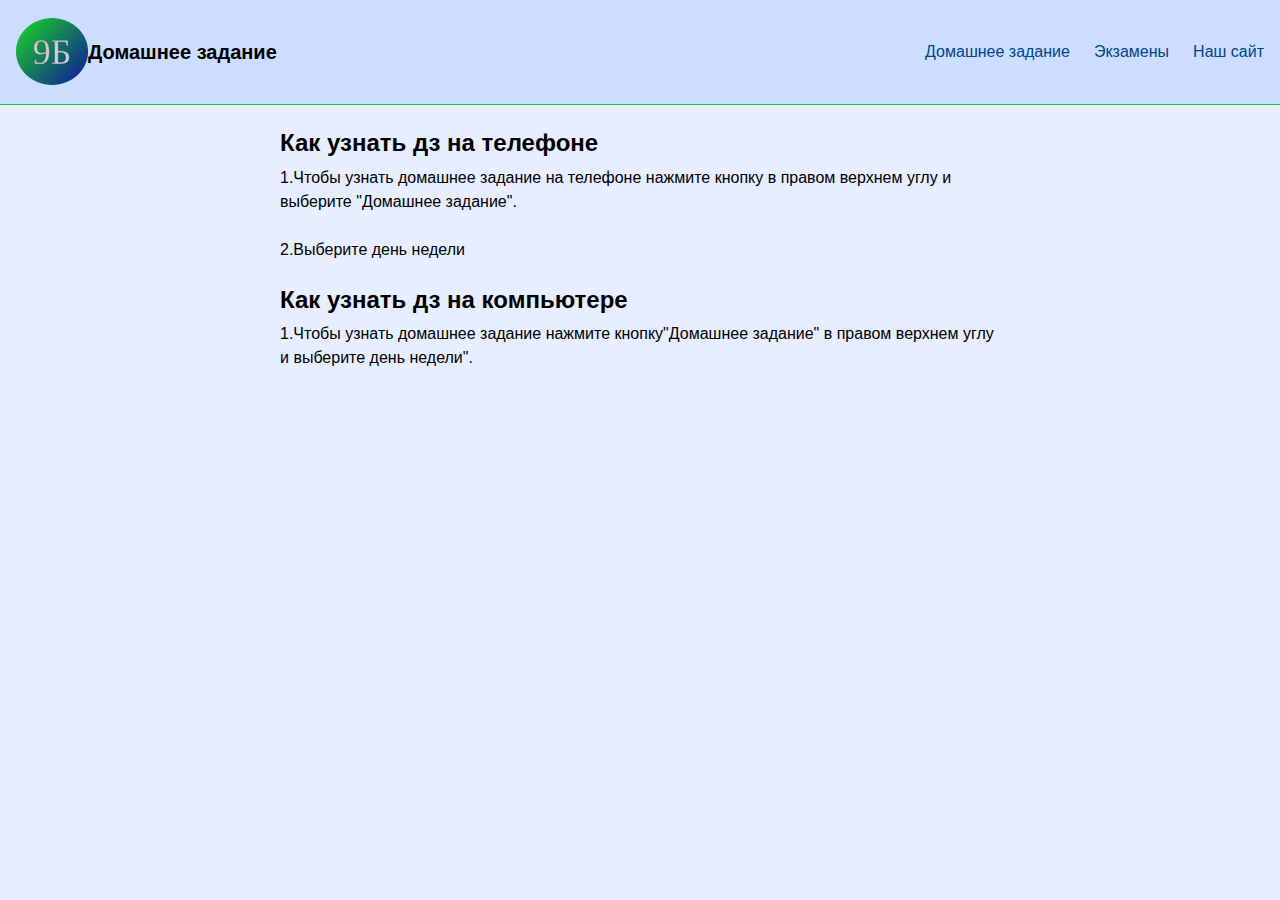
<file: index.html>
<!DOCTYPE html><html lang="en"><head><meta charset="utf-8">
<meta
	name="viewport"
	content="width=device-width,height=device-height,initial-scale=1"
>
<script async src="https://pagead2.googlesyndication.com/pagead/js/adsbygoogle.js?client=ca-pub-1056474268918055"
     crossorigin="anonymous"></script>
<link
	rel="stylesheet"
	href="demo.screen.css"
	media="screen,projection,tv"
>
<link
	rel="stylesheet"
	href="modalSite.screen.css"
	media="screen,projection,tv"
>
<title>
	Домашнее задание | 9Б Столинской госудраственной гимназии
</title>
<link rel="icon" href="./icon-72x72.png">
</head><body>

<div id="fauxBody"><div id="fauxInner">

	<header id="top">

		<h1> <img src="./icon-72x72.png"> 
			Домашнее задание
		</h1>
		
		<span class="trigger"></span>
		<div id="mainMenu">
			<a href="#" class="modalClose" hidden aria-hidden="true"></a>
			<div><nav>
				<a href="#" class="modalClose" hidden aria-hidden="true"></a>
				<ul>
					<li><a href="#submenu">Домашнее задание</a></li>
					<li><a href="#submenu1">Экзамены</a></li>
					<li><a href="https://www.9bstolingymnasium.tk/">Наш сайт</a></li>
				</ul>
			</nav></div>
		<!-- #mainMenu --></div>
		
		<a href="#mainMenu" class="mainMenuOpen" hidden aria-hidden="true"></a>
		
	<!-- #top --></header>

	<main>
	
		<h2>Как узнать дз на телефоне</h2>
		<p>
			1.Чтобы узнать домашнее задание на телефоне нажмите кнопку в правом верхнем углу и выберите "Домашнее задание". 
		</p>
		<p>
            2.Выберите день недели
		</p>
		
		<h2>Как узнать дз на компьютере</h2>
		<p>
			1.Чтобы узнать домашнее задание нажмите кнопку"Домашнее задание" в правом верхнем углу и выберите день недели". 
		</p>
	</main>

	<!--<footer>
		<section>
			<h2>About</h2>
			This demo by Jason M. Knight, Sept 2020<br>
			Released to the Public Domain.
		</section><section>
			
		</section>
	</footer>

</div></div> -->



<form id="search" action="#" method="post" class="modal">
	<a href="#" class="modalClose" hidden aria-hidden="true"></a>
	<div><section>
		<a href="#" class="modalClose" hidden aria-hidden="true"></a>
		<h2><label for="search_q">Search</label></h2>
		<div>
			<fieldset>
				<input type="text" name="q" placeholder="HTML, CSS, JavaScript, etc..." required>
				<button>&#x1F50D;</button>
			</fieldset>
			<p>
				<em>Note this search is just a layout demo, and is non-functional.</em>
			</p>
		</div>
	</section></div>
<!-- #search.modal --></form>

<div id="submenu" class="modal modalMenu">
	<a href="#" class="modalClose" hidden aria-hidden="true"></a>
	<div><nav>
		<a href="#" class="modalClose" hidden aria-hidden="true"></a>
		<h2>Домашнее задание</h2>
		<div>
			<ul>
				<li><a href="#" type="submit1" id="submit1">Понедельник</a></li>
				<li><a href="#" type="submit2" id="submit2">Вторник</a></li>
				<li><a href="#" type="submit3" id="submit3">Среда</a></li>
				<li><a href="#" type="submit4" id="submit4">Четверг</a></li>
				<li><a href="#" type="submit5" id="submit5">Пятница</a></li>
			</ul>
		</div>
	</nav></div>
	<script>
		document.querySelector("#submit1").onclick = function(){
  alert("Понедельник 30.01.23 \n 1.Химия- §28 \n 2.Всемирная история- §18 \n 3.Физика- повторить главу 2, у.16 зад.5,6 \n 4.Математика (Алгебра)- №3.97,  №3.103(а) \n 5. Русский язык - Упр. 228 \n 6.Классный час- \n 7.ВОВ(Великая Отечественная война (в контексте Второй мировой войны)) - повторить билеты 1-7, выучить 8 билет");
}
		</script>
		<script>
			document.querySelector("#submit2").onclick = function(){
	  alert("Вторник 31.01.2023 \n 1.Математика (Геометрия)- №175(в), №177(б), №179(б) \n 2.Английский язык (Жанна Ярославовна)- Рассказать про любую катастрофу, выучить слова  \n 2.Англисский язык (Татьяна Валерьевна)- \n 3.Труды-  \n 4.Русский язык-  \n 5.Русская литература -   Прочитать главы Бэла, Максим Максимович  из Герой нашего времени \n 6.Биология- §20 \n 7.География- §34");
	}
			</script>
			<script>
				document.querySelector("#submit3").onclick = function(){
		  alert("Среда 01.02.23 \n 1.Белорусская литература -  \n 2.Беларуская мова - Пр.185 \n 3.Физкультура - \n 4.Всемирная история -  \n 5.Математика (Алгебра)-  \n 6.Английский язык (Жанна Ярославовна) - \n 6.Англисский язык (Татьяна Валерьевна) - ");
		}
				</script>
				<script>
		document.querySelector("#submit4").onclick = function(){
  alert("Четверг 02.02.23 1.Математика (Геометрия)- \n 2.История Беларуси - §19 \n 3.Химия- \n 4.ЧЗС- \n 5.Физика-  \n 6.Обществоведение- §14 \n 7.Белорусская литература -");
}
		</script>
		<script>
			document.querySelector("#submit5").onclick = function(){
	  alert("Пятница 03.02.23 \n 1.Биология - §19 \n 2.Беларуская мова - ничего \n 3.Математика(Алгебра) - №3.94 (а,в), №3.95(а,в), №3.96(а,в) \n 4.Информатика(Дз для всех) - §12-13 \n 5.Англисский язык(Жанна Ярославовна) - у.5с с.25 выучить lesson 7 \n 5.Англисский язык(Татьяна Валерьевна) -  \n 6.Физкультура - ");
	}
			</script>
<!-- #submenu.modal.menu --></div>
<div id="submenu1" class="modal modalMenu">
	<a href="#" class="modalClose" hidden aria-hidden="true"></a>
	<div><nav>
		<a href="#" class="modalClose" hidden aria-hidden="true"></a>
		<h2>Экзамены</h2>
		<div>
			<ul>
				<li><a href="https://www.9bstolingymnasium.tk/%D0%B8%D1%81%D1%82%D0%BE%D1%80%D0%B8%D1%8F-%D0%B1%D0%B5%D0%BB%D0%B0%D1%80%D1%83%D1%81%D0%B8/text" type="submit1" id="">История Беларуси</a></li>
			</ul>
		</div>
	</nav></div>
</div><!-- #submenu.modal.menu -->
</body></html>
</file>
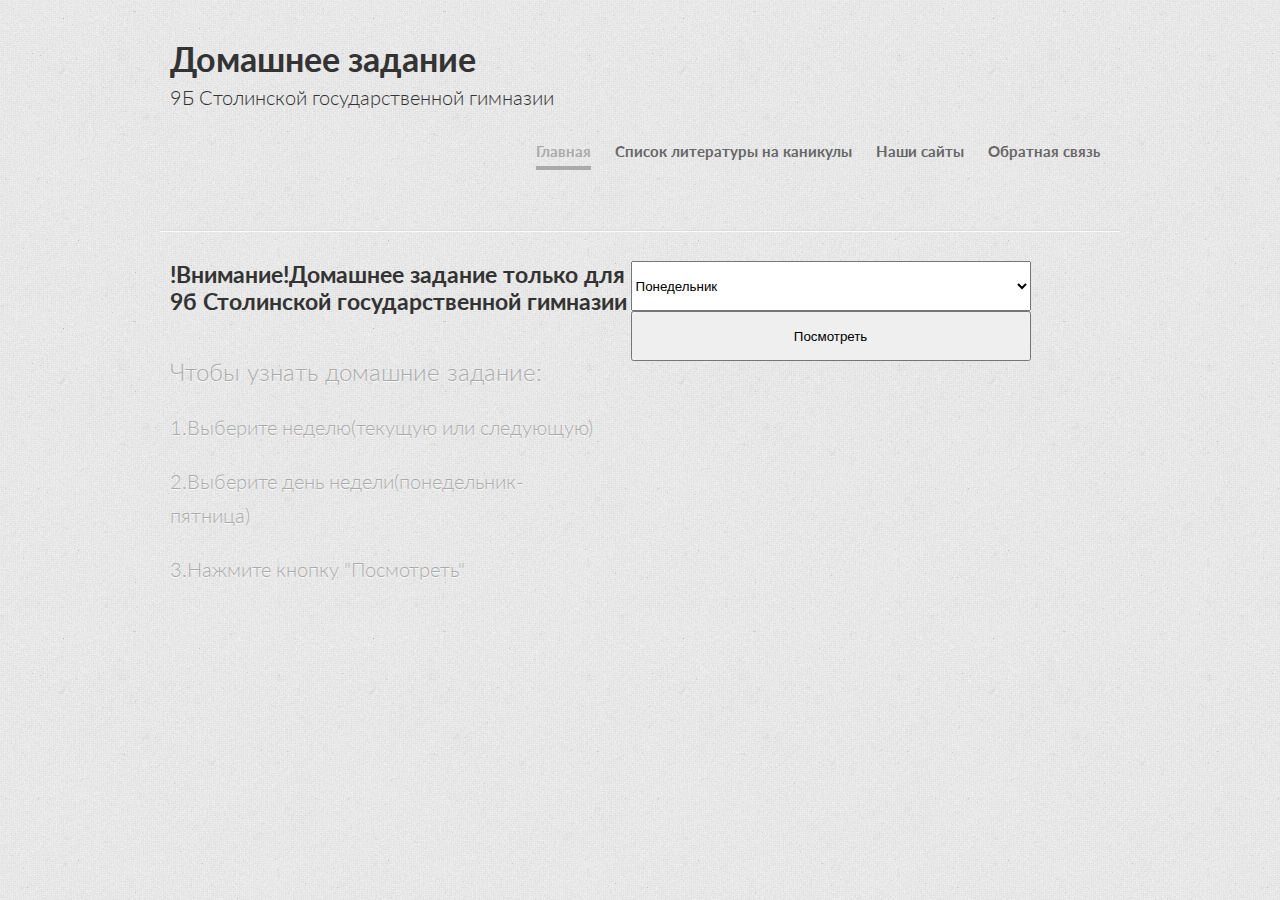
<file: SimpleDropDownEffects/index.html>
<!DOCTYPE html>
<html lang="ru">
	<head>
		<meta charset="UTF-8" />
		<meta http-equiv="X-UA-Compatible" content="IE=edge,chrome=1"> 
		<meta name="viewport" content="width=device-width, initial-scale=1.0"> 
		<title>Домашнее задание | 9Б Столинской государственной гимназии</title>
		<meta name="description" content="Домашнее задание">
		<link rel="icon" href="./image/icon-144x144.png">
		<meta name="author" content="Codrops" />
		<link rel="shortcut icon" href="../favicon.ico"> 
		<link rel="service-worker" href="./service-worker.js">
		<link rel="manifest" href="./manifest.json">
		<link rel="stylesheet" type="text/css" href="css/style1.css" />
		<script src="js/modernizr.custom.63321.js"></script>
	</head>
	<body>
		<div class="container">	
			<!-- Codrops top bar -->
			
			<header class="clearfix">			
				<h1>Домашнее задание<span>9Б Столинской государственной гимназии</span></h1>
				<nav class="codrops-demos">
					<a class="current-demo" href="index.html">Главная</a>
					<a href="https://books.9bstolingymnasium.ml/list">Список литературы на каникулы</a>
					<a href="https://9bstolingymnasium.ml">Наши сайты</a>
					<a href="https://feedback.9bstolingymnasium.ml">Обратная связь</a>
				</nav>				
			</header>
			<section class="main clearfix">
				<div class="fleft">
					<h2>!Внимание!Домашнее задание только для 9б Столинской государственной гимназии</h2>
					<br><p><big>Чтобы узнать домашние задание:<big></p>
					<p>1.Выберите неделю(текущую или следующую)</p>
					<p>2.Выберите день недели(понедельник-пятница)</p>
					<p>3.Нажмите кнопку "Посмотреть" </p>				</div>
<div class="fleft">
<select  name="week" id="sa1" class="homework_menu" class="Homework">
	<optgroup label="Текущая неделя">
		<option  value="19.09.2022 Сентябрь
		 1.Химия-
		 2.Всемирная история-§2 
		 4.Физика-§5 упр. 3 зад.3,5,7
		 3.Математика(Алгебра)-§1, №1.23
		 5.Русский литература-найти ы тексте  Слово о полку Игореве(ссылка на текст есть под кнопкой Посмотреть) элементы фольклора
		 6.Классный час-
		 7.ВОВ(Великая Отечественная война (в контексте Второй мировой войны)-">Понедельник</option>
		<option  value="20.09.2022 Сентябрь
		1.Математика (Геометрия)-§2, №22, №24
		2.Англисский язык (Жанна Яраславовна)-упр. 4 а,с (с.27-28)
		2.Англисский язык (Татьяна Валерьевна)-
		3.Труды-
		4.Русский язык-у.30 (поработать с текстом)
		5.Русская литература-с.39, с.37
		6.Биология-§2 тетрадь для лаб. и пр. работ 
		7.География-§5 вопр.">Вторник</option>
		 <option value="21.09.2022 Сентябрь
		 1.Беларуская литература-с.15 зад.4; с.16-21
		 2.Беларуская мова-Пр.26
		 3.Физкультура и здоровье-
		 4.Русский язык-Упр. 33
		 5.Математика(Алгебра)-§2, №1.64, №1.65
		 6.Англисский язык(Жанна Яраславовна)-у.2 d (c.30-31)
		 6.Англисский язык(Татьяна Валерьевна)-">Среда</option>
		 <option value="22.09.2022 Сентябрь
		 1.География-§5 (читать до с.31), кон. карта с.8 (№1-5)
		 2.История Беларуси-§2,§3 табл.19 
		 3.Химия-§6, с.44 №7
		 4.ЧЗС-
		 5.Физика-§6 упр.4 зад. 1,3
		 6.Обществоведение-§2 вопросы
		 7.Искусство-">Четверг</option>
		 <option value="23.09.2022 Сентябрь
		 1.Физика-§7, упр. 4 зад.(2), упр.5 (1)
		 2.Беларуская мова-
		 3.Математика(Геометрия)- №25 (б), №26(в), №27
		 4.Информатика(Жанна Ярославовна)-§3,§4
		 4.Англисский язык(Татьяна Валерьевна)-
		 5.Информатика(Татьяна Валерьевна)-§3,§4
		 5.Англисский язык(Жанна Яраславовна)-у.4а, с.33
		 6.Физкультура и здоровье-
		 7.Англисский язык(повыш.)-">Пятница</option>
		</optgroup>
						
	<optgroup label="Следующая неделя">
		<option  value="26.09.2022 Сентябрь
		1.Химия-
		2.Всемирная история-					
		3.Физика-
		4.Математика(Алгебра)-
		5.Русский литература-
		6.Классный час-
		7.ВОВ(Великая Отечественная война (в контексте Второй мировой войны).)">Понедельник</option>
		<option  value="27.09.2022 Сентябрь
		1.Математика (Геометрия)-
		2.Англисский язык (Жанна Яраславовна)- 
		2.Англисский язык (Татьяна Валерьевна)-
		3.Труды-
		4.Русский язык-
		5.Русская литература-
		6.Биология-
		7.География- ">Вторник</option>
		<option value="28.09.2022 Сентябрь
		1.Беларуская литература-
		2.Беларуская мова-
		3.Физкультура и здоровье-
		4.Русский язык-
		5.Математика(Алгебра)-
		6.Англисский язык(Жанна Яраславовна)-
		6.Англисский язык(Татьяна Валерьевна)-
		7.Англисский язык(Жанна Яраславовна)(повыш.)-">Среда</option>
		<option value="29.09.2022 Сентябрь
		1.География-
		2.История Беларуси-
		3.Химия-
		4.ЧЗС-
		5.Физика-
		6.Обществоведение-
		7.Искусство-">Четверг</option>
		<option value="30.09.2022 Сентябрь
		1.Физика-
		2.Беларуская мова-
		3.Математика(Геометрия)-
		4.Информатика(Жанна Ярославовна)-
		4.Англисский язык(Татьяна Валерьевна)-
		5.Информатика(Татьяна Валерьевна)-
		5.Англисский язык(Жанна Яраславовна)-
		6.Физкультура и здоровье-
		7.Англисский язык(повыш.)-">Пятница</option>
			
		</optgroup>
 			  


</select>

<input  type="button" onclick="f1()" value="Посмотреть" class="homework_button"> 


					  <script>
					  function f1()
					  {
					  var a=document.getElementById('sa1').value;
					  alert(a);
					  }
					  </script>
				</div>
			</section>
		</div><!-- /container -->
		<script type="text/javascript" src="http://ajax.googleapis.com/ajax/libs/jquery/1.8.3/jquery.min.js"></script>
		<script type="text/javascript" src="js/jquery.dropdown.js"></script>
	
		<style>
			.homework_button{
				height:50px;
				width:400px;
			}
			.homework_button:hover, .homework_button:focus {
			   border-color: rgba(82, 168, 236, 0.8);
			   box-shadow: 0 1px 1px rgba(0, 0, 0, 0.075) inset, 0 0 8px rgba(82, 168, 236, 0.6);
			   outline: 0 none;
			}
			.homework_menu{
				height:50px;
				width:400px;
			}
			</style>
			<style>
			.Homework{
				font-family: 'Franklin Gothic Medium', 'Arial Narrow', Arial, sans-serif;
			}
			.homework_menu{
				height:50px;
				width:400px;
			}
			</style>
		<script>
			function f1(){
			var a = document.getElementById('sa1').value;
			alert(a);
			}
			</script>
			
	</body>
</html>
</file>
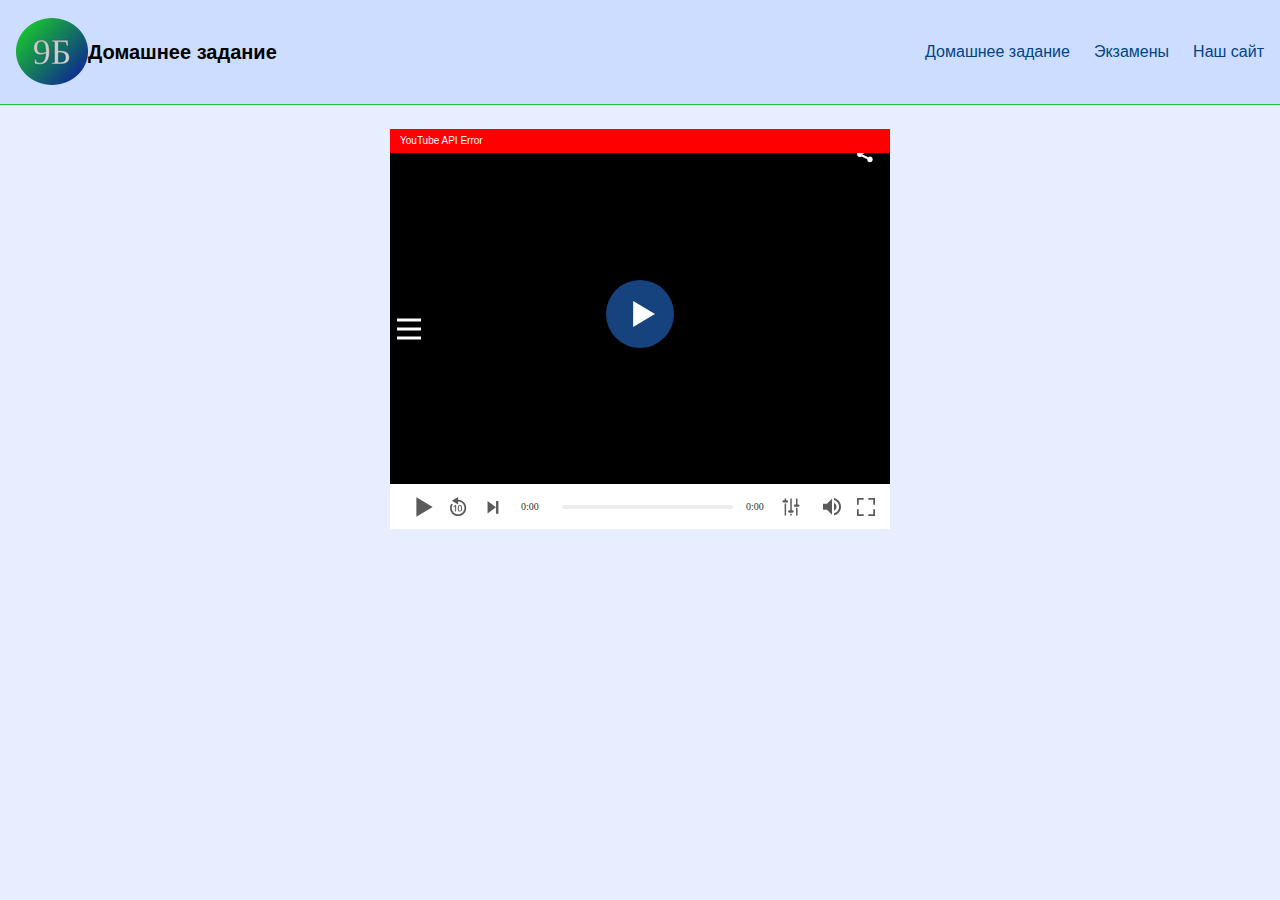
<file: exams/history.html>
<!DOCTYPE html><html lang="en"><head><meta charset="utf-8">
    <meta
        name="viewport"
        content="width=device-width,height=device-height,initial-scale=1"
    >
    <link
        rel="stylesheet"
        href="../demo.screen.css"
        media="screen,projection,tv"
    >
    <link
        rel="stylesheet"
        href="../modalSite.screen.css"
        media="screen,projection,tv"
    >
    <title>
        Домашнее задание | 9Б Столинской госудраственной гимназии
    </title>
    <script src="../playerjs.js" type="text/javascript"></script>
    <link rel="icon" href="../icon-72x72.png">
    </head><body>
    
    <div id="fauxBody"><div id="fauxInner">
    
        <header id="top">
    
            <h1> <img src="../icon-72x72.png"> 
                Домашнее задание
            </h1>
            
            <span class="trigger"></span>
            <div id="mainMenu">
                <a href="#" class="modalClose" hidden aria-hidden="true"></a>
                <div><nav>
                    <a href="#" class="modalClose" hidden aria-hidden="true"></a>
                    <ul>
                        <li><a href="#submenu">Домашнее задание</a></li>
                        <li><a href="#submenu1">Экзамены</a></li>
                        <li><a href="https://www.9bstolingymnasium.tk/">Наш сайт</a></li>
                    </ul>
                </nav></div>
            <!-- #mainMenu --></div>
            
            <a href="#mainMenu" class="mainMenuOpen" hidden aria-hidden="true"></a>
            
        <!-- #top --></header>
    
        <main>
            <iframe src="../video/playerjs.html?https://youtu.be/7woez5qFd7w" type="text/html" width=500 height=400 frameborder="0" allowfullscreen></iframe>
            
        </main>
    
        <!--<footer>
            <section>
                <h2>About</h2>
                This demo by Jason M. Knight, Sept 2020<br>
                Released to the Public Domain.
            </section><section>
                
            </section>
        </footer>
    
    </div></div> -->
    
    
    
    <form id="search" action="#" method="post" class="modal">
        <a href="#" class="modalClose" hidden aria-hidden="true"></a>
        <div><section>
            <a href="#" class="modalClose" hidden aria-hidden="true"></a>
            <h2><label for="search_q">Search</label></h2>
            <div>
                <fieldset>
                    <input type="text" name="q" placeholder="HTML, CSS, JavaScript, etc..." required>
                    <button>&#x1F50D;</button>
                </fieldset>
                <p>
                    <em>Note this search is just a layout demo, and is non-functional.</em>
                </p>
            </div>
        </section></div>
    <!-- #search.modal --></form>
    
    <div id="submenu" class="modal modalMenu">
        <a href="#" class="modalClose" hidden aria-hidden="true"></a>
        <div><nav>
            <a href="#" class="modalClose" hidden aria-hidden="true"></a>
            <h2>Домашнее задание</h2>
            <div>
                <ul>
                    <li><a href="#" type="submit1" id="submit1">Понедельник</a></li>
                    <li><a href="#" type="submit2" id="submit2">Вторник</a></li>
                    <li><a href="#" type="submit3" id="submit3">Среда</a></li>
                    <li><a href="#" type="submit4" id="submit4">Четверг</a></li>
                    <li><a href="#" type="submit5" id="submit5">Пятница</a></li>
                </ul>
            </div>
        </nav></div>
        <script>
            document.querySelector("#submit1").onclick = function(){
      alert("Понедельник 19.12.22 \n 1.Химия-  \n 2.Всемирная история- §12 (индустриализция, коллективизация) \n 3.Физика-§21, лаб. работа 4 \n 4.Математика (Алгебра)-№2.159, №2.160, №2.161 \n 5. Русский литература- письма из Евгения Онегина \n 6.Классный час- \n 7.ВОВ(Великая Отечественная война (в контексте Второй мировой войны)) - повторить 1-3 билет, выучить 4 билет");
    }
            </script>
            <script>
                document.querySelector("#submit2").onclick = function(){
          alert("Вторник 13.12.22 \n 1.Математика (Алгебра)- №2.164, №2.166 \n 2.Английский язык (Жанна Ярославовна)-написать эссе(сочинение) по теме to follow or not to follow fashion \n 2.Англисский язык (Татьяна Валерьевна)- \n 3.Труды-  \n 4.Русский язык- упр.186 (1-5)\n 5.Русская литература - составить план к каждой 20-ой строфе \n 6.Биология- \n 7.География-§29 будет тест");
        }
                </script>
                <script>
                    document.querySelector("#submit3").onclick = function(){
              alert("Среда 14.12.22 \n 1.Белорусская литература -  \n 2.Беларуская мова -   \n 3.Физкультура - \n 4.Русский язык - у.191 \n 5.Математика (Алгебра)- №6, №8, №9, №10, №7(а,г,е)  \n 6.Английский язык (Жанна Ярославовна) - у.3b (for  or aganist) (10 предложений)\n 6.Англисский язык (Татьяна Валерьевна) - ");
            }
                    </script>
                    <script>
            document.querySelector("#submit4").onclick = function(){
      alert("Четверг 15.12.22 \n 1.География -  \n 2.История Беларуси - §15 (с.79-83) \n 3.Химия -  \n 4.Физкультура - \n 5.Физика -  \n 6.Обществоведение - §11, с.99 заполнить творчески таблицу \n 7.Исскуство - сделать кроссворд, принести тетрадь с конспектами, выучить словарь в конце книги и нарисовать в тетрадь логотип СССР в современном стиле");
    }
            </script>
            <script>
                document.querySelector("#submit5").onclick = function(){
          alert("Четверг 15.12.22 \n 1.Физика - \n 2.Беларуская мова -  \n 3.Математика(Геометрия) - №129(б), №132(а), №133(а) \n 4.Информатика(Дз для всех) - \n 5.Англисский язык(Жанна Ярославовна) - \n 5.Англисский язык(Татьяна Валерьевна) -  \n 6.Физкультура - ");
        }
                </script>
    <!-- #submenu.modal.menu --></div>
    <div id="submenu1" class="modal modalMenu">
        <a href="#" class="modalClose" hidden aria-hidden="true"></a>
        <div><nav>
            <a href="#" class="modalClose" hidden aria-hidden="true"></a>
            <h2>Экзамены</h2>
            <div>
                <ul>
                    <li><a href="#" type="submit1" id="">История Беларуси</a></li>
                    <li><a href="#" type="submit2" id="">Математика</a></li>
                    <li><a href="#" type="submit3" id="">Русский язык</a></li>
                    <li><a href="#" type="submit4" id="">Белорусский язык</a></li>
                </ul>
            </div>
        </nav></div>
    </div><!-- #submenu.modal.menu -->
    <div id="player"></div>


    </body></html>
</file>
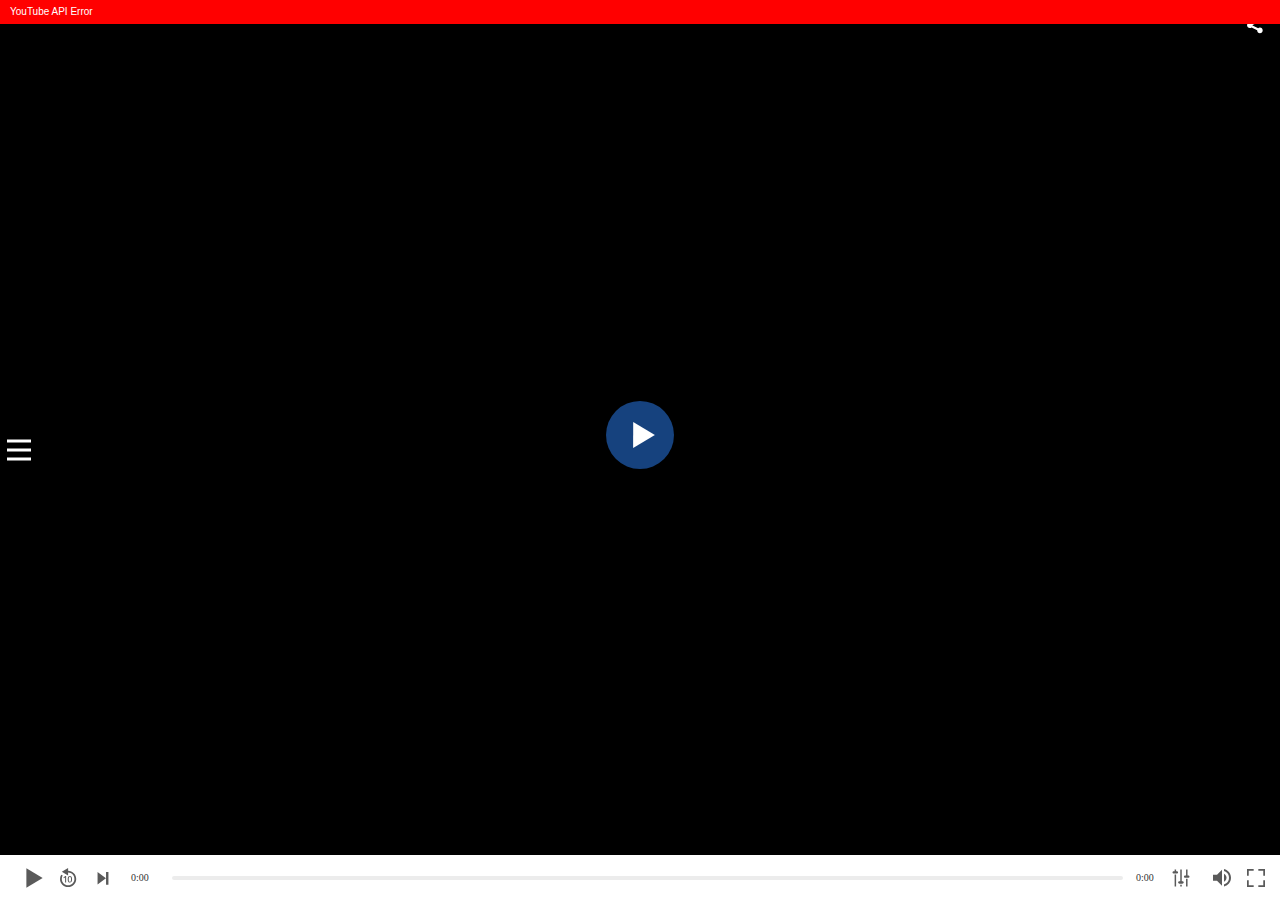
<file: video/playerjs.html>
<!DOCTYPE html PUBLIC "-//W3C//DTD XHTML 1.0 Strict//EN" "http://www.w3.org/TR/xhtml1/DTD/xhtml1-strict.dtd">
<html xmlns="http://www.w3.org/1999/xhtml" lang="en" xml:lang="en">
	<head>
		<title></title> 
        <meta charset="UTF-8">
        <script src='playerjs.js' type='text/javascript'></script>
	</head>
	<body>
    <style>
        html,body{
            margin:0;padding:0;width:100%;height:100%;
        }
    </style>
        
    <div id="playerjs" style="width:100%;height:100%;"></div>
        
    <script type="text/javascript">
            
        var ps = location.href.substr(location.href.indexOf("html?")+5).split("&");
            
        var vs = {id:"playerjs"};
            
        for(var i = 0; i<ps.length; i++){
            var p = ps[i].substr(0,ps[i].indexOf("="));
            var v = ps[i].substr(ps[i].indexOf("=")+1);
            if(p!=v){
                vs[p] = decodeURIComponent(v);
            }
        }
            
        var playerjs = new Playerjs(vs);
            
    </script>
</body>
</html>
</file>
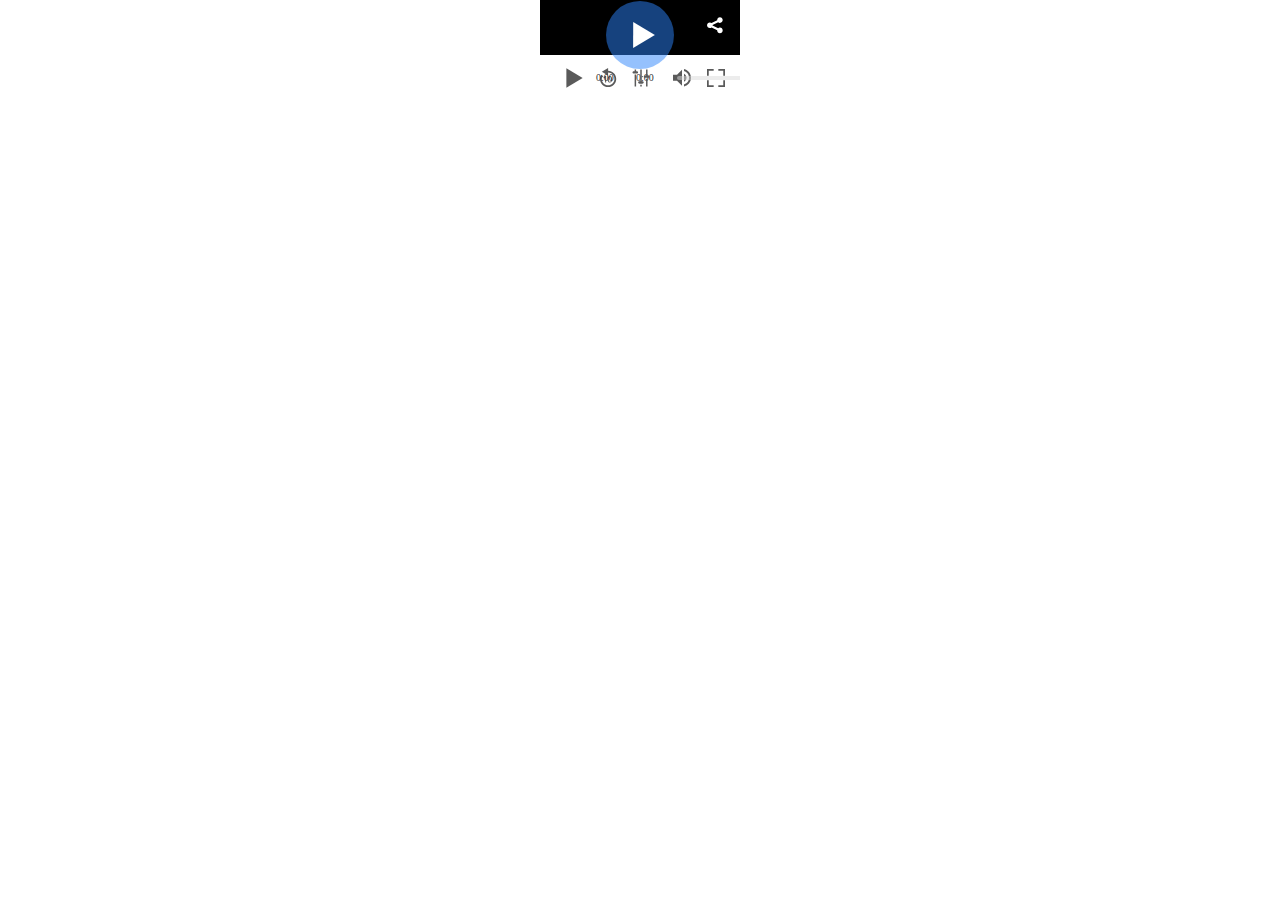
<file: video/test.html>
<!DOCTYPE html PUBLIC "-//W3C//DTD XHTML 1.0 Strict//EN" "http://www.w3.org/TR/xhtml1/DTD/xhtml1-strict.dtd">
<html xmlns="http://www.w3.org/1999/xhtml" lang="en" xml:lang="en">
	<head>
		<title></title>
        <meta charset="UTF-8">
        <script src='playerjs.js' type='text/javascript'></script>
	</head>
	<body>
    <style>
        html,body{
            margin:0;padding:0;width:100%;height: 100%;
        }
    </style>
    <center>
        <iframe src="playerjs.html?file=https://plrjs.com/x.mp4" type="text/html" width=200 height=100 frameborder="0" allowfullscreen></iframe>
    </center>
</body>
</html>
</file>
<file: demo.screen.css>
/* null margins and padding to give good cross-browser baseline */
html, body, address, blockquote, div, 
form, fieldset, caption, 
h1, h2, h3, h4, h5, h6, 
hr, ul, li, ol, ul, dl, dt, dd, 
table, tr, td, th, p, img {
	margin:0;
	padding:0;
	
}

img,  fieldset {
	border:none;
	
}

* {
	box-sizing:border-box;
}

hr {
	display:none;
	/*
		HR in my code are for semantic breaks in topic/section,  NOT
		style/presenation,  so hide them from screen.css users
	*/
}

@media (max-width:480px) {
	/* Fix for pre "viewport <meta>" mobile browsers */
	* {
		-webkit-text-size-adjust:none;
		-ms-text-size-adjust:none;
	}
}

html,  body {
	height:100%;
}

body,  button,  input,  table,  textarea,  select {
	font:normal 1em/1.5 arial, helvetica, sans-serif;
}

#fauxInner {
	display:flex;
	flex-direction:column;
	min-height:100%;
	background:hsl(220, 100%, 95%);
}

#fauxInner > header, 
#fauxInner > footer {
	flex:0 0 auto;
	display:flex;
	flex-wrap:wrap;
	padding:1em;
	background:hsl(220, 100%, 90%);
}

#fauxInner > header {
	align-items:center;
	border-bottom:1px solid hsl(135, 78%, 43%);
}

#fauxInner > footer {
	align-items:top;
	border-top:1px solid hsl(220, 100%, 60%);
}

#fauxInner > header > section,
#fauxInner > footer > section {
	flex:1 0 auto;
}

#fauxInner > footer section:last-child {
	text-align:right;
}

#fauxInner > footer h2 {
	font-size:1.25em;
}


main {
	flex:1 0 auto;
	max-width:48em;
	margin:0 auto;
	padding:1.5em;
}

h1 {
	flex:5 0 auto;
	font-size:1.25em;
	display: flex;
  align-items: center
}

main h2 {
	font-size:1.5em;
	line-height:1.2em;
	margin-bottom:0.33em;
}

p {
	padding-bottom:1.5em;
}

#mainMenu {
	flex:0 0 auto;
}

#mainMenu ul {
	display:flex;
	align-items:center;
	justify-content:end;
}

#mainMenu li {
	list-style:none;
	margin-left:1.5em;
}

#mainMenu li a {
	display:inline-block;
	padding:0.25em 0;
	text-decoration:none;
	color:#048;
	transition:transform 0.3s, color 0.3s;
}

#mainMenu li a:focus,
#mainMenu li a:hover {
	color:#000;
	transform:scale(1.2);
}

fieldset {
	padding-bottom:1em;
}

fieldset input,
.submitsAndHiddens button {
	border:1px solid #0006;
	border-radius:0.25em;
}

fieldset input {
	padding:0.25em 0.5em;
}

fieldset > label input {
	width:100%;
	margin:0.25em 0 0.5em;
}

.submitsAndHiddens {
	text-align:center;
}

.submitsAndHiddens button {
	padding:0.25em 1em;
	background:#0481;
	color:#000;
	transition:background 0.3s;
}

.submitsAndHiddens button:focus,
.submitsAndHiddens button:hover {
	background:#0483;
}

#fauxInner > footer ul {
	list-style:none;
}

#fauxInner > footer a {
	text-decoration:none;
	color:#048C;
}

#fauxInner > footer a:focus,
#fauxInner > footer a:hover {
	text-decoration:underline;
	color:#000E;
}

@media (max-width:38em) {
	#fauxInner > footer {
		display:block;
	}
	#fauxInner > footer section {
		padding-bottom:1.5em;
		text-align:center;
	}
	#fauxInner > footer section:last-child {
		text-align:center;
		padding-bottom:0;
	}
}
</file>
<file: modalSite.screen.css>
.modal .modalClose {
  display:inline; /* undo hidden */
  text-decoration:none;
}

.modal,
.modal > .modalClose,
#fauxBody {
  position:absolute;
  top:0;
  left:0;
  width:100%;
  height:100%;
  overflow:auto;
}

.modal {
  left:-100vw;
  opacity:0;
  padding:1em;
  transition:opacity 0.3s, left 0s 0.3s;
  background:radial-gradient(
    hsla(220, 100%, 100%, 0.8) 20%,
    hsla(220, 100%, 85%, 0.95) 100%
  );
}

.modal:target {
  left:0;
  opacity:1;
  transition:opacity 0.3s, left 0s;
}

.modal > div {
  display:flex;
  align-items:center;
  justify-content:center;
  min-height:100%;
}

.modal > div > section,
.modal > div > nav {
  position:relative;
  overflow:hidden;
  width:100%;
  max-width:24em;
  background:hsl(220, 100%, 95%);
  border:1px solid #0484;
  border-radius:0.5em;
  box-shadow:0 0.25em 1em #0006;
  transform:scale(0);
  transition:transform 0.3s;
}

.modal:target > div > section,
.modal:target > div > nav {
  transform:scale(1);
}

section .modalClose,
nav .modalClose {
  position:absolute;
  top:0;
  right:0.325em;
  font-size:1.75em;
  color:#C00;
  transition:transform 0.3s;
}

section .modalClose:after,
nav .modalClose:after {
  content:"\1F5D9";
}

section .modalClose:focus,
section .modalClose:hover,
nav .modalClose:focus,
nav .modalClose:hover {
  transform:scale(1.2);
}


.modal h2 {
  padding:0.4em 2.8em 0.4em 0.8em;
  font-size:1.25em;
  background:#0482;
  border-bottom:1px solid #0484;
}

.modal h2 + div {
  padding:1.5em 1.5em 0;
}

.modal p,
.modal ul,
.modal ol,
.modal .submitsAndHiddens {
  padding-bottom:1.5em;
}


.modalMenu > div > nav {
  width:auto;
}

.modalMenu > div > nav > div {
  padding:0.25em;
}

.modalMenu ul {
  list-style:none;
  padding:0;
}

.modalMenu li {
  display:block;
}

.modalMenu ul a {
  display:block;
  padding:0.25em 1em;
  margin-bottom:0.25em;
  text-align:center;
  text-decoration:none;
  background:#0481;
  border:1px solid #0006;
  transition:background 0.3s;
}

.modalMenu li:last-child a {
  margin:0;
  border-radius:0 0 0.25em 0.25em;
}

.modalMenu ul a:focus,
.modalMenu ul a:hover {
  background:#0483;
}

#search > div > section {
  max-width:32em;
}

#search > div > section > div {
  padding:1em 1em 0;
}

/*
	Because fieldset and button are "no flex zones" in
	Webkit/Blink we'll have to absolute position the button
	to get full width and operating on the same line. Sucks.
*/

#search fieldset {
	position:relative;
	padding-right:2.5em;
}

#search fieldset input {
	width:100%;
}

#search button {
	position:absolute;
	right:-0.1em;
	top:0.25em;
  padding:0;
  font-size:1.5em;
  line-height:1em;
  background:transparent;
  border:none;
}

@media (max-width:40em) {

  .mainMenuOpen {
    flex:0 0 auto;
    display:block;
    padding:0.25em;
    text-decoration:none;
    border-radius:0.5em;
    transition:transform 0.3s;
  }
  
  .mainMenuOpen:focus,
  .mainMenuOpen:hover {
    transform:scale(1.2);
  }
  
  .mainMenuOpen:before,
  .mainMenuOpen:after {
    content:"";
    display:block;
    width:1.75em;
    height:0.325em;
    border:solid #000A;
    border-width:0.325em 0;
  }
  
  .mainMenuOpen:after {
    border-top:none;
  }

  #mainMenu .modalClose {
    display:inline; /* undo hidden */
    text-decoration:none;
  }
  
  #mainMenu,
  #mainMenu > .modalClose {
    position:absolute;
    top:0;
    left:0;
    width:100%;
    height:100%;
    overflow:auto;
  }

  #mainMenu {
    left:-100vw;
    opacity:0;
    padding:1em;
    transition:opacity 0.3s, left 0s 0.3s;
    background:radial-gradient(
      hsla(220, 100%, 100%, 0.8) 20%,
      hsla(220, 100%, 85%, 0.95) 100%
    );
  }

  #mainMenu:target {
    left:0;
    opacity:1;
    transition:opacity 0.3s, left 0s;
  }

  #mainMenu div {
    display:flex;
    align-items:center;
    justify-content:center;
    min-height:100%;
  }

  #mainMenu nav {
    position:relative;
    overflow:hidden;
    width:100%;
    max-width:24em;
    background:hsl(220, 100%, 95%);
    border:1px solid #0484;
    border-radius:0.5em;
    box-shadow:0 0.25em 1em #0006;
    transform:scale(0);
    transition:transform 0.3s;
  }

  #mainMenu:target nav {
    transform:scale(1);
  }

  #mainMenu nav:before {
    content:"Меню сайта";
    display:block;
    padding:0.4em 2.8em 0.4em 0.8em;
    font-size:1.25em;
    background:#0482;
    border-bottom:1px solid #0484;
  }
  
  #mainMenu > div > nav {
    flex:0 0 auto;
    width:auto;
  }

  #mainMenu ul {
    display:block; /* disable flex */
    list-style:none;
    padding:0.25em;
  }

  #mainMenu li {
    display:inline;
    margin:0;
  }

  #mainMenu ul a {
    display:block;
    padding:0.25em 1em;
    margin-bottom:0.25em;
    text-align:center;
    text-decoration:none;
    background:#0481;
    border:1px solid #0006;
    transition:background 0.3s;
  }

  #mainMenu li:last-child a {
    margin:0;
    border-radius:0 0 0.25em 0.25em;
  }

  #mainMenu ul a:focus,
  #mainMenu ul a:hover {
    transform:scale(1);
    background:#0483;
  }

} /* max-width:40em */
</file>
<file: SimpleDropDownEffects/css/style1.css>
@import url('demo.css');
@import url('common.css');
@import url('icons.css');

.cd-dropdown > span,
.cd-dropdown ul li:nth-last-child(-n+3) span {
	box-shadow: 0 1px 1px rgba(0,0,0,0.1);
}

.cd-dropdown ul {
	position: absolute;
	top: 0px;
	width: 100%;
}

.cd-dropdown ul li {
	position: absolute;
	width: 100%;
}

.cd-active.cd-dropdown > span {
	color: #fc756f;
}

.cd-active.cd-dropdown > span,
.cd-active.cd-dropdown ul li span {
	box-shadow: 0 1px 1px rgba(0,0,0,0.1);
}

.cd-active.cd-dropdown ul li span {
	-webkit-transition: all 0.2s linear 0s;
	-moz-transition: all 0.2s linear 0s;
	-ms-transition: all 0.2s linear 0s;
	-o-transition: all 0.2s linear 0s;
	transition: all 0.2s linear 0s;
}

.cd-active.cd-dropdown ul li span:hover {
	background: #fc756f;
	color: #fff;
}
</file>
